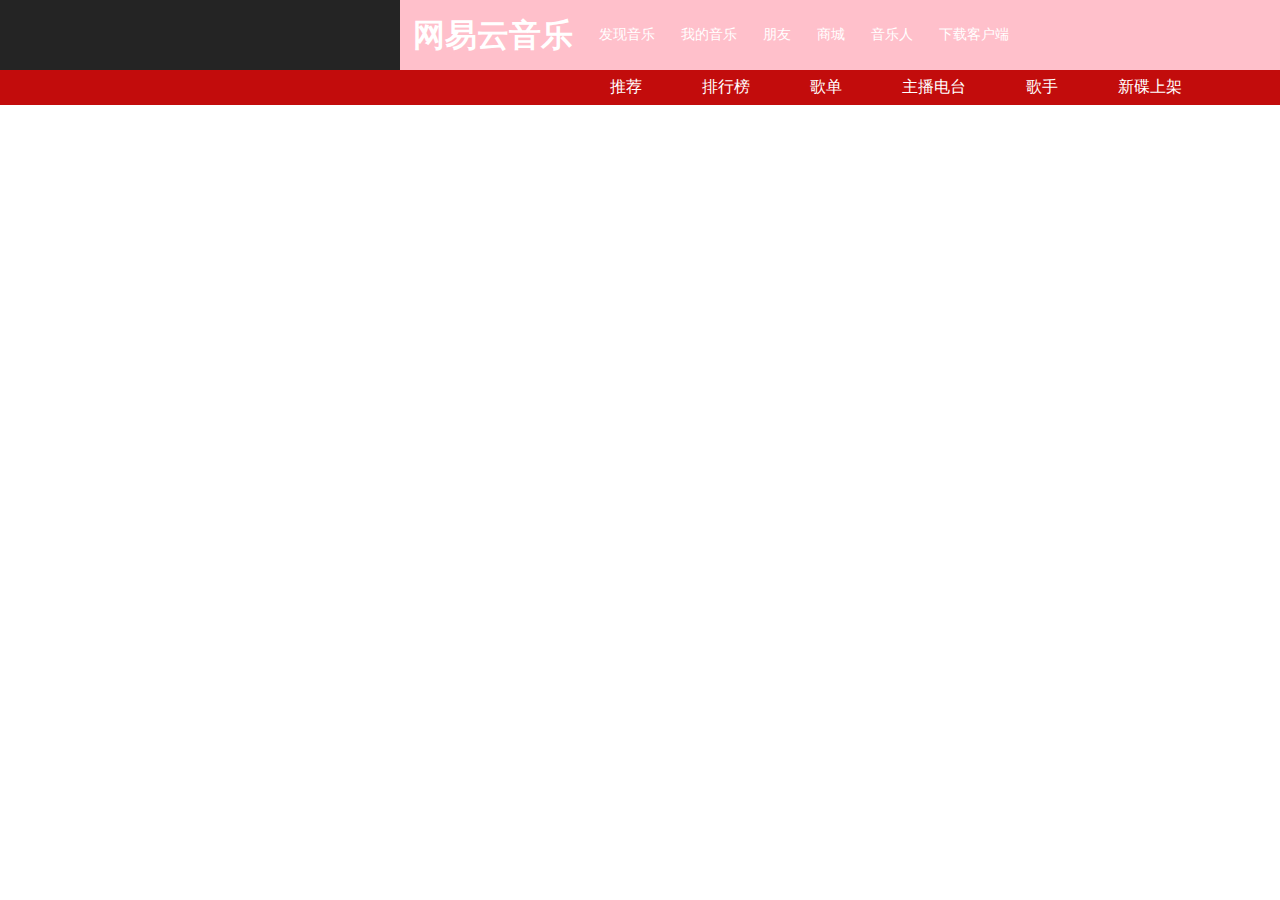
<file: 163music - 副本/index.html>
<!DOCTYPE html>
<html lang="en">

<head>
    <meta charset="UTF-8">
    <meta http-equiv="X-UA-Compatible" content="IE=edge">
    <meta name="viewport" content="width=device-width, initial-scale=1.0">
    <title>网易云音乐</title>
    <link rel="stylesheet" href="index.css">

</head>

<body>
    <div class="topbar">
        <div class="top1">
            <div class="top11">
                <h1><a href="" class="top111">网易云音乐</a></h1>
                <ul>
                    <li><a href="#">发现音乐</a></li>
                    <li><a href="#">我的音乐</a></li>
                    <li><a href="#">朋友</a></li>
                    <li><a href="#">商城</a></li>
                    <li><a href="#">音乐人</a></li>
                    <li><a href="#">下载客户端</a></li>
                </ul>
            </div>
        </div>
        <div class="top2">
            <div class="top22">
                <ul class="top222">
                    <li><a href="#" class="top2222">推荐</a></li>
                    <li><a href="#" class="top2222">排行榜</a></li>
                    <li><a href="#" class="top2222">歌单</a></li>
                    <li><a href="#" class="top2222">主播电台</a></li>
                    <li><a href="#" class="top2222">歌手</a></li>
                    <li><a href="#" class="top2222">新碟上架</a></li>
                </ul>
            </div>
        </div>

    </div>

</body>

</html>
</file>
<file: 163music - 副本/index.css>
body {
    margin: 0;
    padding: 0;
    top: 0;
    width: 100%;
    height: 100%;
    border: 0px;
}

* {
    margin: 0;
    padding: 0;
}

.topbar {
    top: 0;
    left: 0;
    position: absolute;
    float: left;
    display: block;
}

.top1 {
    position: relative;
    height: 70px;
    background: #242424;
    width: 1900px;
    top: 0px;
    box-sizing: border-box;
    display: block;
    text-align: center;
}

.top11 {
    overflow: hidden;
    position: relative;
    width: 1100px;
    margin: 0, auto;
    text-align: center;
    background-color: pink;
    height: 70px;
    line-height: 70px;
    display: inline-block;
    padding: 0;
    margin: 0;
}

.top11 a {
    padding: 0 13px;
    text-decoration: none;
    color: white;
}

.top111 {
    position: relative;
    top: 0%;
    float: left;
    margin: 0 auto;
    height: 70px;
    line-height: 70px;
    text-align: center;
    text-decoration: none;
    padding: 0px;
    padding-right: 20px;
}

.top11 li {
    float: left;
    margin: 0 auto;
    padding: 0;
    height: 70px;
    line-height: 70px;
    text-align: center;
    font-size: 14px;
    list-style: none;
}

.top2 {
    height: 35px;
    background-color: #c20c0c;
}

.top22 {
    position: relative;
    width: 1100px;
    height: 34px;
    margin: 0 auto;
}

.top222 {
    float: left;
    padding-left: 180px;
    position: relative;
    margin: 0 auto;
}

.top222 li {
    float: left;
    height: 34px;
    text-align: center;
    list-style: none;
}

.top2222 {
    height: 34px;
    text-align: center;
    line-height: 34px;
    text-decoration: none;
    padding: 0 30px;
    color: white;
}
</file>
